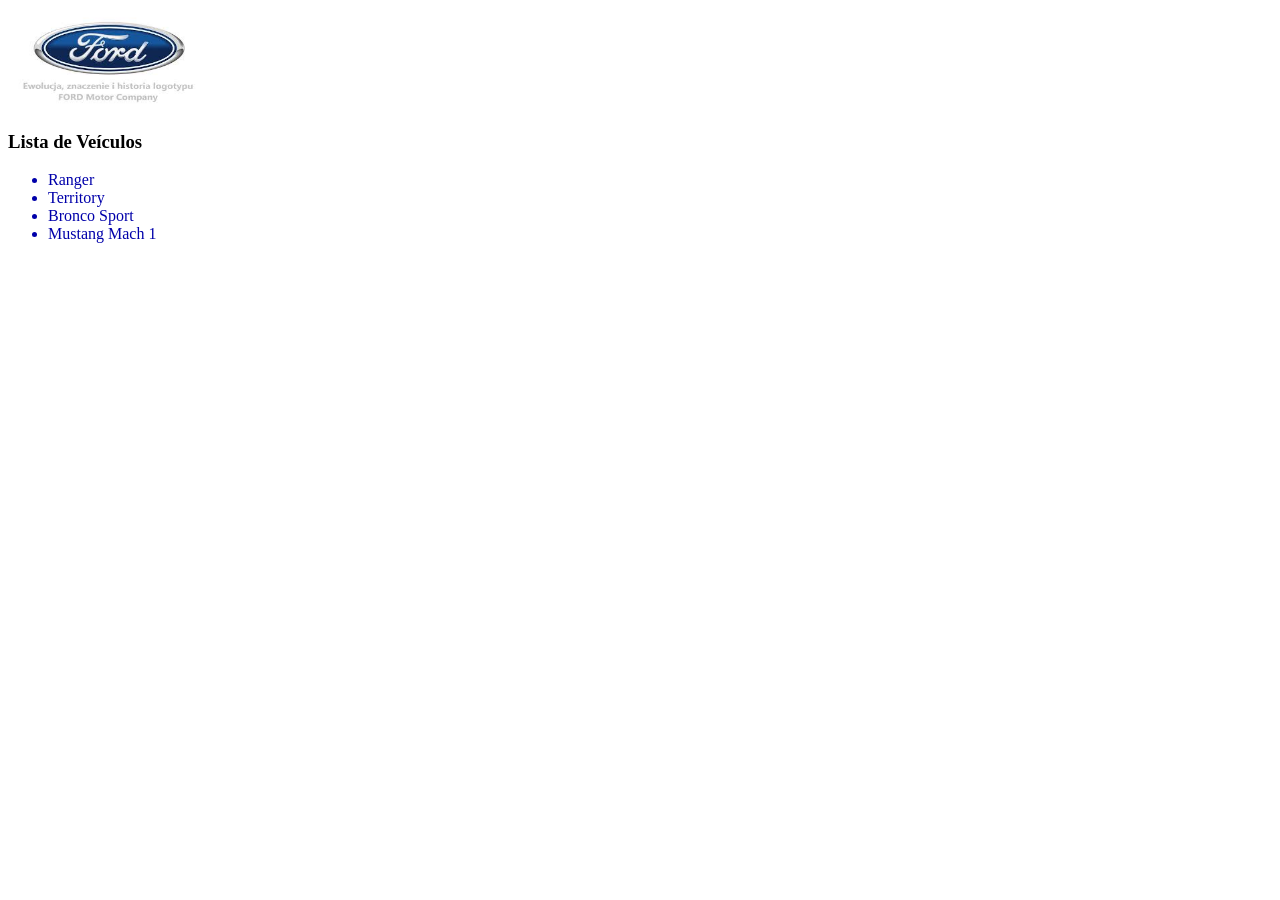
<file: index.html>
<!DOCTYPE html>
<html lang="pt-br">
	<head>
		<meta charset="UTF-8">
		<title> Git e GitHub </title>
		<link rel="stylesheet" href="stilus.css">
	</head>
	<body>
		<header>
			<img src="LogoFord.png" alt="logomarca da ford" width="200" height="100">
		</header>
		<main>
			<section>
				<h3> Lista de Veículos </h3>
				<ul> 
					<li>Ranger</li>
					<li>Territory</li>
					<li>Bronco Sport</li>
					<li>Mustang Mach 1</li>
				</ul>
			</section>
		</main>
		<footer></footer>
	</body>
</html>
</file>
<file: stilus.css>
section{
    ul{
        color: #0000AA;
    }
}
</file>
